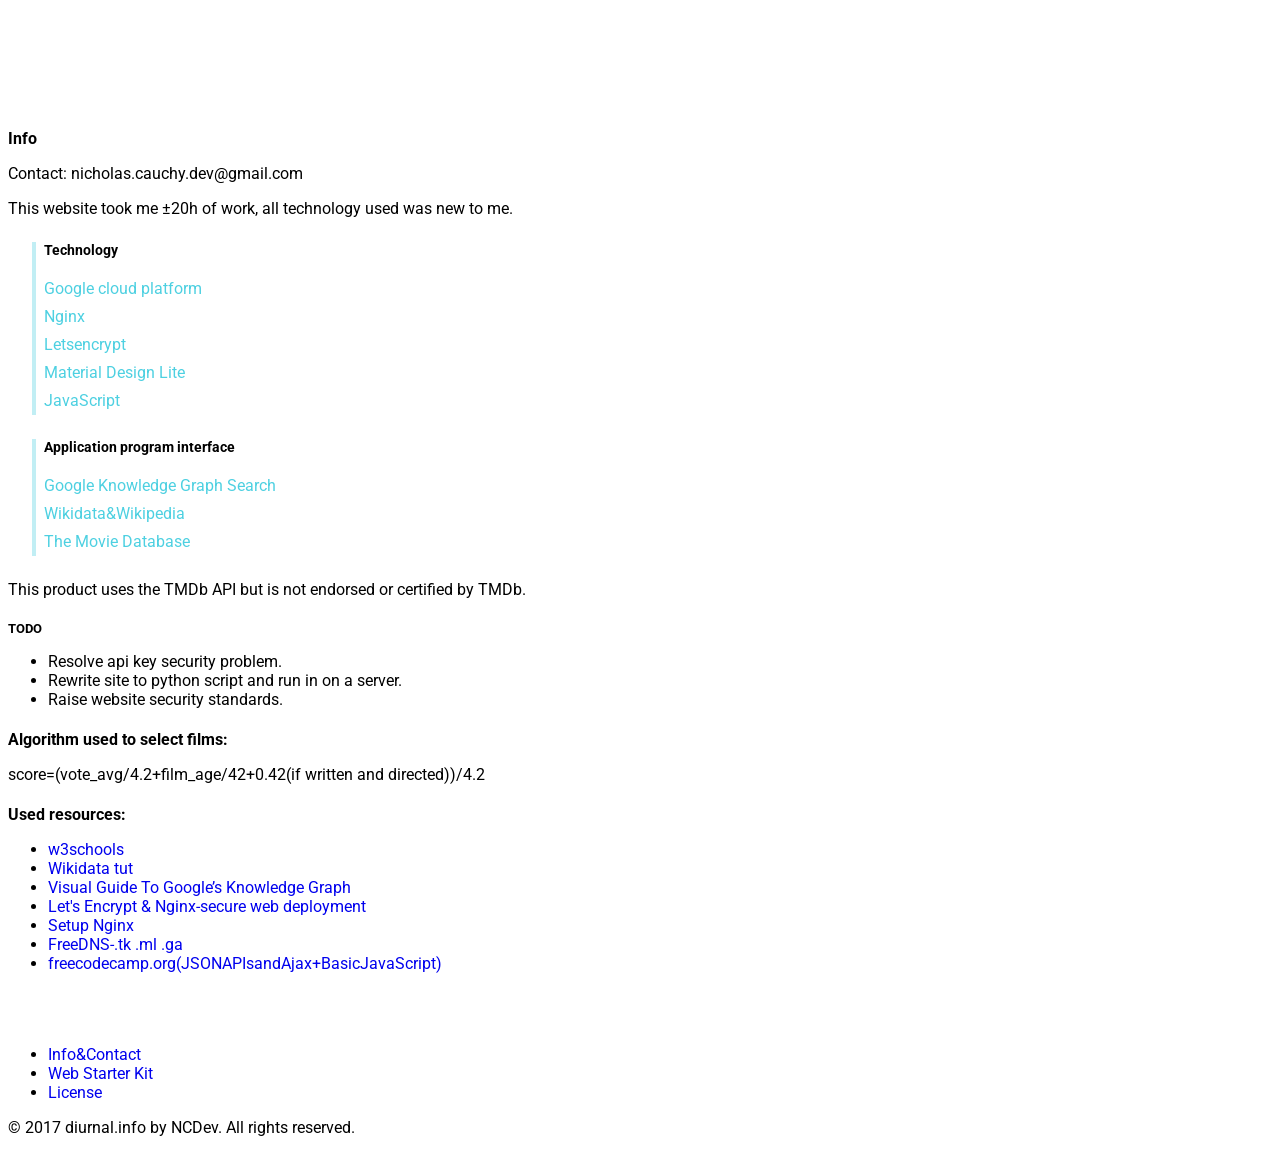
<file: info.html>
<!doctype html>
<!--
  Material Design Lite
  Copyright 2015 Google Inc. All rights reserved.

  Licensed under the Apache License, Version 2.0 (the "License");
  you may not use this file except in compliance with the License.
  You may obtain a copy of the License at

      https://www.apache.org/licenses/LICENSE-2.0

  Unless required by applicable law or agreed to in writing, software
  distributed under the License is distributed on an "AS IS" BASIS,
  WITHOUT WARRANTIES OR CONDITIONS OF ANY KIND, either express or implied.
  See the License for the specific language governing permissions and
  limitations under the License
-->
<html lang="en">
  <head>
    <meta charset="utf-8">
    <meta http-equiv="X-UA-Compatible" content="IE=edge">
    <meta name="description" content="A front-end template that helps you build fast, modern mobile web apps.">
    <meta name="viewport" content="width=device-width, initial-scale=1.0, minimum-scale=1.0">
    <title>Info</title>

    <!-- Add to homescreen for Chrome on Android -->
    <meta name="mobile-web-app-capable" content="yes">
    <link rel="icon" sizes="192x192" href="images/android-desktop.png">

    <!-- Add to homescreen for Safari on iOS -->
    <meta name="apple-mobile-web-app-capable" content="yes">
    <meta name="apple-mobile-web-app-status-bar-style" content="black">
    <meta name="apple-mobile-web-app-title" content="Material Design Lite">
    <link rel="apple-touch-icon-precomposed" href="images/ios-desktop.png">

    <!-- Tile icon for Win8 (144x144 + tile color) -->
    <meta name="msapplication-TileImage" content="images/touch/ms-touch-icon-144x144-precomposed.png">
    <meta name="msapplication-TileColor" content="#3372DF">

    <link rel="shortcut icon" href="images/favicon.png">

    <!-- SEO: If your mobile URL is different from the desktop URL, add a canonical link to the desktop page https://developers.google.com/webmasters/smartphone-sites/feature-phones -->
    <!--
    <link rel="canonical" href="http://www.example.com/">
    -->

    <link rel="stylesheet" href="https://fonts.googleapis.com/css?family=Roboto:regular,bold,italic,thin,light,bolditalic,black,medium&amp;lang=en">
    <link rel="stylesheet" href="https://fonts.googleapis.com/icon?family=Material+Icons">
    <link rel="stylesheet" href="https://code.getmdl.io/1.3.0/material.deep_purple-pink.min.css">
    <link rel="stylesheet" href="styles.css">
    <style>
    #view-source {
      position: fixed;
      display: block;
      right: 0;
      bottom: 0;
      margin-right: 40px;
      margin-bottom: 40px;
      z-index: 900;
    }
    </style>

</head>

<body class="mdl-demo mdl-color--grey-100 mdl-color-text--grey-700 mdl-base">
  <div class="mdl-layout mdl-js-layout mdl-layout--fixed-header">
    <header class="mdl-layout__header mdl-layout__header--scroll mdl-color--primary">
      <div class="mdl-layout--large-screen-only mdl-layout__header-row">
      </div>
      <div class="mdl-layout--large-screen-only mdl-layout__header-row">
        <a class= "mpage" href="https://diurnal.info"><h3>Diurnal</h3></a>
      </div>
    </header>
    <main class="mdl-layout__content">
        <div class="mdl-layout__tab-panel" id="features">
          <section class="section--center mdl-grid mdl-grid--no-spacing">
            <div class="mdl-cell mdl-cell--12-col">
              <h4>Info</h4>
              <p>Contact: nicholas.cauchy.dev@gmail.com<p>
              <p>This website took me ±20h of work, all technology used was new to me.</p>


              <ul class="toc">
                <h4>Technology</h4>
                <a href="https://cloud.google.com/">Google cloud platform</a>
                <a href="https://www.nginx.com/">Nginx</a>
                <a href="https://letsencrypt.org/">Letsencrypt</a>
                <a href="https://getmdl.io/">Material Design Lite</a>
                <a href="https://developer.mozilla.org/en-US/docs/Web/JavaScript">JavaScript</a>
              </ul>
              <ul class="toc">
                <h4>Application program interface</h4>
                <a href="https://developers.google.com/knowledge-graph/">Google Knowledge Graph Search</a>
                <a href="https://www.mediawiki.org/wiki/API">Wikidata&amp;Wikipedia</a>
                <a href="https://developers.themoviedb.org/3/getting-started">The Movie Database</a>
              </ul>
              This product uses the TMDb API but is not endorsed or certified by TMDb.
              <h5>TODO</h5>
              <ul>
                <li>Resolve api key security problem.</li>
                <li>Rewrite site to python script and run in on a server.</li>
                <li>Raise website security standards.</li>
              </ul>
	     <h4>Algorithm used to select films:</h4>
		<p>score=(vote_avg/4.2+film_age/42+0.42(if written and directed))/4.2</p> 
             <h4>Used resources:</h4>
              <ul>
                <li><a href="https://www.w3schools.com/">w3schools</a></li>
                <li><a href="https://upload.wikimedia.org/wikipedia/commons/3/3f/An_Ambitious_Wikidata_Tutorial.pdf">Wikidata tut</a></li>
                <li><a href="http://searchengineland.com/laymans-visual-guide-googles-knowledge-graph-search-api-241935">Visual Guide To Google’s Knowledge Graph</a></li>
                <li><a href="https://letsecure.me/secure-web-deployment-with-lets-encrypt-and-nginx/">Let's Encrypt &amp; Nginx-secure web deployment</a></li>
                <li><a href="http://www.binarytides.com/install-nginx-php-fpm-mariadb-debian/">Setup Nginx</li>
                <li><a href="http://www.dot.tk/en/index.html?lang=en">FreeDNS-.tk .ml .ga</li>
                <li><a href="https://www.freecodecamp.org/map">freecodecamp.org(JSONAPIsandAjax+BasicJavaScript)</a></li>
              </ul>
            </div>
          </section>
          <footer class="mdl-mega-footer">
            <div class="mdl-mega-footer--bottom-section">
              <ul class="mdl-mega-footer--link-list">
                <li><a href="https://diurnal.info/info.html">Info&amp;Contact</a></li>
                <li><a href="https://developers.google.com/web/starter-kit/">Web Starter Kit</a></li>
                <li><a href="https://www.apache.org/licenses/LICENSE-2.0">License</a></li>
              </ul>
            </div>
            <p>© 2017 diurnal.info by NCDev. All rights reserved.</p>
          </footer>
        </main>
      </div>
    </body>
  </html>
</file>
<file: styles.css>
/**
 * Copyright 2015 Google Inc. All Rights Reserved.
 *
 * Licensed under the Apache License, Version 2.0 (the "License");
 * you may not use this file except in compliance with the License.
 * You may obtain a copy of the License at
 *
 *      http://www.apache.org/licenses/LICENSE-2.0
 *
 * Unless required by applicable law or agreed to in writing, software
 * distributed under the License is distributed on an "AS IS" BASIS,
 * WITHOUT WARRANTIES OR CONDITIONS OF ANY KIND, either express or implied.
 * See the License for the specific language governing permissions and
 * limitations under the License.
 */

html, body {
  font-family: 'Roboto', 'Helvetica', sans-serif;
  margin: 0;
  padding: 0;
}

img {
    max-width: 100%;
    max-height: 100%;
}

footer{
  margin-top: 16px;
}

a {
  text-decoration: none;
}

.mpage{
    color: white;
    text-decoration: none;
}

.mdl-demo .mdl-layout__header-row {
  padding-left: 40px;
}
.mdl-demo .mdl-layout.is-small-screen .mdl-layout__header-row h3 {
  font-size: inherit;
}
.mdl-demo .mdl-layout__tab-bar-button {
  display: none;
}
.mdl-demo .mdl-layout.is-small-screen .mdl-layout__tab-bar .mdl-button {
  display: none;
}
.mdl-demo .mdl-layout:not(.is-small-screen) .mdl-layout__tab-bar,
.mdl-demo .mdl-layout:not(.is-small-screen) .mdl-layout__tab-bar-container {
  overflow: visible;
}
.mdl-demo .mdl-layout__tab-bar-container {
  height: 64px;
}
.mdl-demo .mdl-layout__tab-bar {
  padding: 0;
  padding-left: 16px;
  box-sizing: border-box;
  height: 100%;
  width: 100%;
}
.mdl-demo .mdl-layout__tab-bar .mdl-layout__tab {
  height: 64px;
  line-height: 64px;
}
.mdl-demo .mdl-layout__tab-bar .mdl-layout__tab.is-active::after {
  background-color: white;
  height: 4px;
}
.mdl-demo main > .mdl-layout__tab-panel {
  padding: 8px;
  padding-top: 48px;
}
.mdl-demo .mdl-card {
  height: auto;
  display: -webkit-flex;
  display: -ms-flexbox;
  display: flex;
  -webkit-flex-direction: column;
      -ms-flex-direction: column;
          flex-direction: column;
}
.mdl-demo .mdl-card > * {
  height: auto;
}
.mdl-demo .mdl-card .mdl-card__supporting-text {
  margin: 40px;
  -webkit-flex-grow: 1;
      -ms-flex-positive: 1;
          flex-grow: 1;
  padding: 0;
  color: inherit;
  width: calc(100% - 80px);
}
.mdl-demo.mdl-demo .mdl-card__supporting-text h4 {
  margin-top: 0;
  margin-bottom: 20px;
}
.mdl-demo .mdl-card__actions {
  margin: 0;
  padding: 4px 40px;
  color: inherit;
}
.mdl-demo .mdl-card__actions a {
  color: #00BCD4;
  margin: 0;
}
.mdl-demo .mdl-card__actions a:hover,
.mdl-demo .mdl-card__actions a:active {
  color: inherit;
  background-color: transparent;
}
.mdl-demo .mdl-card__supporting-text + .mdl-card__actions {
  border-top: 1px solid rgba(0, 0, 0, 0.12);
}
.mdl-demo #add {
  position: absolute;
  right: 40px;
  top: 36px;
  z-index: 999;
}

.mdl-demo .mdl-layout__content section:not(:last-of-type) {
  position: relative;
  margin-bottom: 48px;
}
.mdl-demo section.section--center {
  max-width: 860px;
}
.mdl-demo #features section.section--center {
  max-width: 620px;
}
.mdl-demo section > header{
  display: -webkit-flex;
  display: -ms-flexbox;
  display: flex;
  -webkit-align-items: center;
      -ms-flex-align: center;
          align-items: center;
  -webkit-justify-content: center;
      -ms-flex-pack: center;
          justify-content: center;
}
.mdl-demo section > .section__play-btn {
  min-height: 200px;
}
.mdl-demo section > header > .material-icons {
  font-size: 3rem;
}
.mdl-demo section > button {
  position: absolute;
  z-index: 99;
  top: 8px;
  right: 8px;
}
.mdl-demo section .section__circle {
  display: -webkit-flex;
  display: -ms-flexbox;
  display: flex;
  -webkit-align-items: center;
      -ms-flex-align: center;
          align-items: center;
  -webkit-justify-content: flex-start;
      -ms-flex-pack: start;
          justify-content: flex-start;
  -webkit-flex-grow: 0;
      -ms-flex-positive: 0;
          flex-grow: 0;
  -webkit-flex-shrink: 1;
      -ms-flex-negative: 1;
          flex-shrink: 1;
}
.mdl-demo section .section__text {
  -webkit-flex-grow: 1;
      -ms-flex-positive: 1;
          flex-grow: 1;
  -webkit-flex-shrink: 0;
      -ms-flex-negative: 0;
          flex-shrink: 0;
  padding-top: 8px;
}
.mdl-demo section .section__text h5 {
  font-size: inherit;
  margin: 0;
  margin-bottom: 0.5em;
}
.mdl-demo section .section__text a {
  text-decoration: none;
}
.mdl-demo section .section__circle-container > .section__circle-container__circle {
  width: 64px;
  height: 64px;
  border-radius: 32px;
  margin: 8px 0;
}
.mdl-demo section.section--footer .section__circle--big {
  width: 100px;
  height: 100px;
  border-radius: 50px;
  margin: 8px 32px;
}
.mdl-demo .is-small-screen section.section--footer .section__circle--big {
  width: 50px;
  height: 50px;
  border-radius: 25px;
  margin: 8px 16px;
}
.mdl-demo section.section--footer {
  padding: 64px 0;
  margin: 0 -8px -8px -8px;
}
.mdl-demo section.section--center .section__text:not(:last-child) {
  border-bottom: 1px solid rgba(0,0,0,.13);
}
.mdl-demo .mdl-card .mdl-card__supporting-text > h3:first-child {
  margin-bottom: 24px;
}
.mdl-demo .mdl-layout__tab-panel:not(#overview) {
  background-color: white;
}
.mdl-demo #features section {
  margin-bottom: 72px;
}
.mdl-demo #features h4, #features h5 {
  margin-bottom: 16px;
}
.mdl-demo .toc {
  border-left: 4px solid #C1EEF4;
  margin: 24px;
  padding: 0;
  padding-left: 8px;
  display: -webkit-flex;
  display: -ms-flexbox;
  display: flex;
  -webkit-flex-direction: column;
      -ms-flex-direction: column;
          flex-direction: column;
}
.mdl-demo .toc h4 {
  font-size: 0.9rem;
  margin-top: 0;
}
.mdl-demo .toc a {
  color: #4DD0E1;
  text-decoration: none;
  font-size: 16px;
  line-height: 28px;
  display: block;
}
.mdl-demo .mdl-menu__container {
  z-index: 99;
}
</file>
